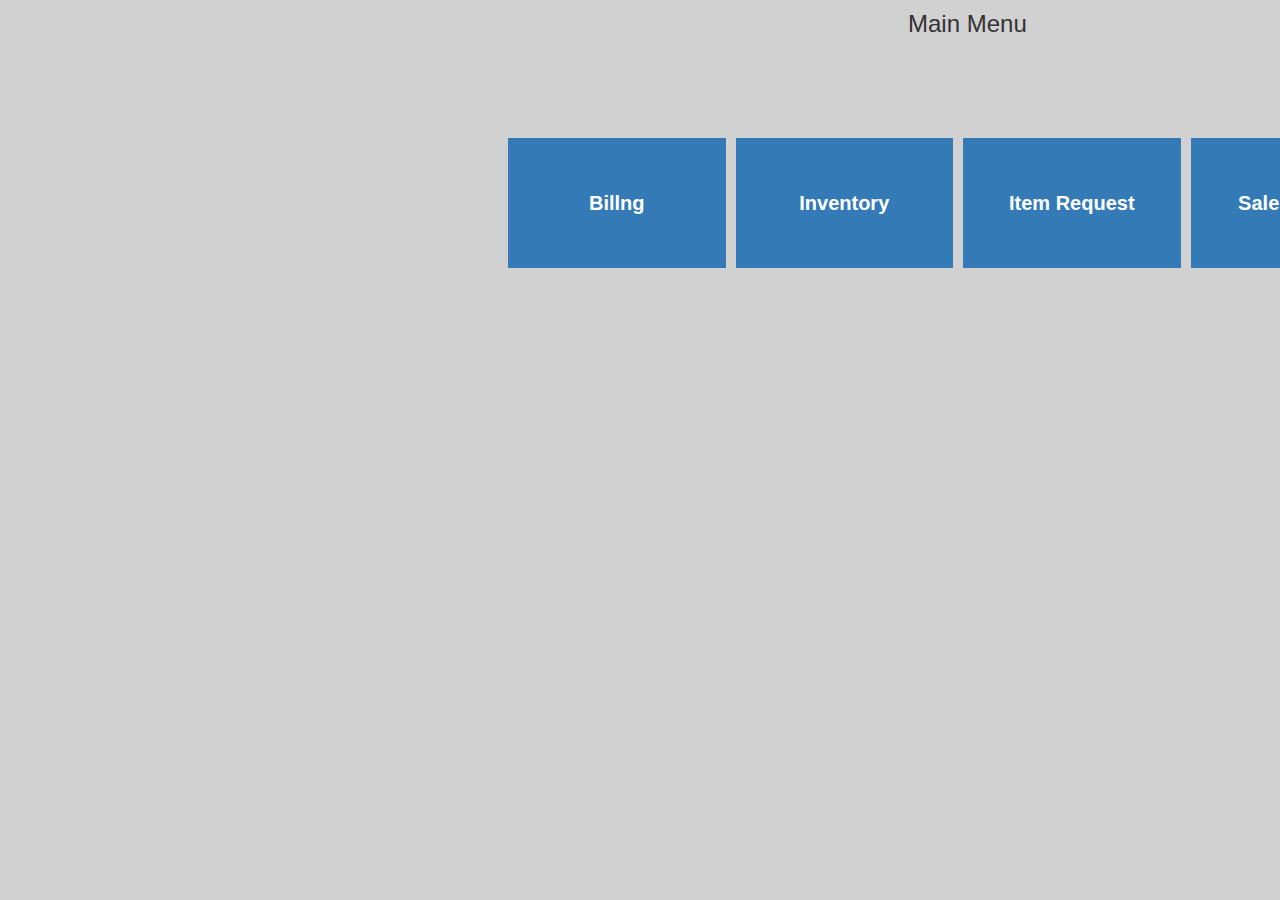
<file: index.html>
<!DOCTYPE html>
<html lang="en">
  <head>
    <meta charset="UTF-8" />
    <meta http-equiv="X-UA-Compatible" content="IE=edge" />
    <meta name="viewport" content="width=device-width, initial-scale=1.0" />
    <link rel="stylesheet" href="style.css" />
    <title>Point Of Sale</title>
  </head>
  <body>
    <main>
      <p class="heading">Main Menu</p>
      <div>
        <button type="button" class="button">
          <a href="billing_page.html" id="billing">Billng</a>
        </button>
        <button type="button" class="button">Inventory</button>
        <button type="button" class="button">Item Request</button>
        <button type="button" class="button">Sales Report</button>
      </div>
    </main>
  </body>
</html>
</file>
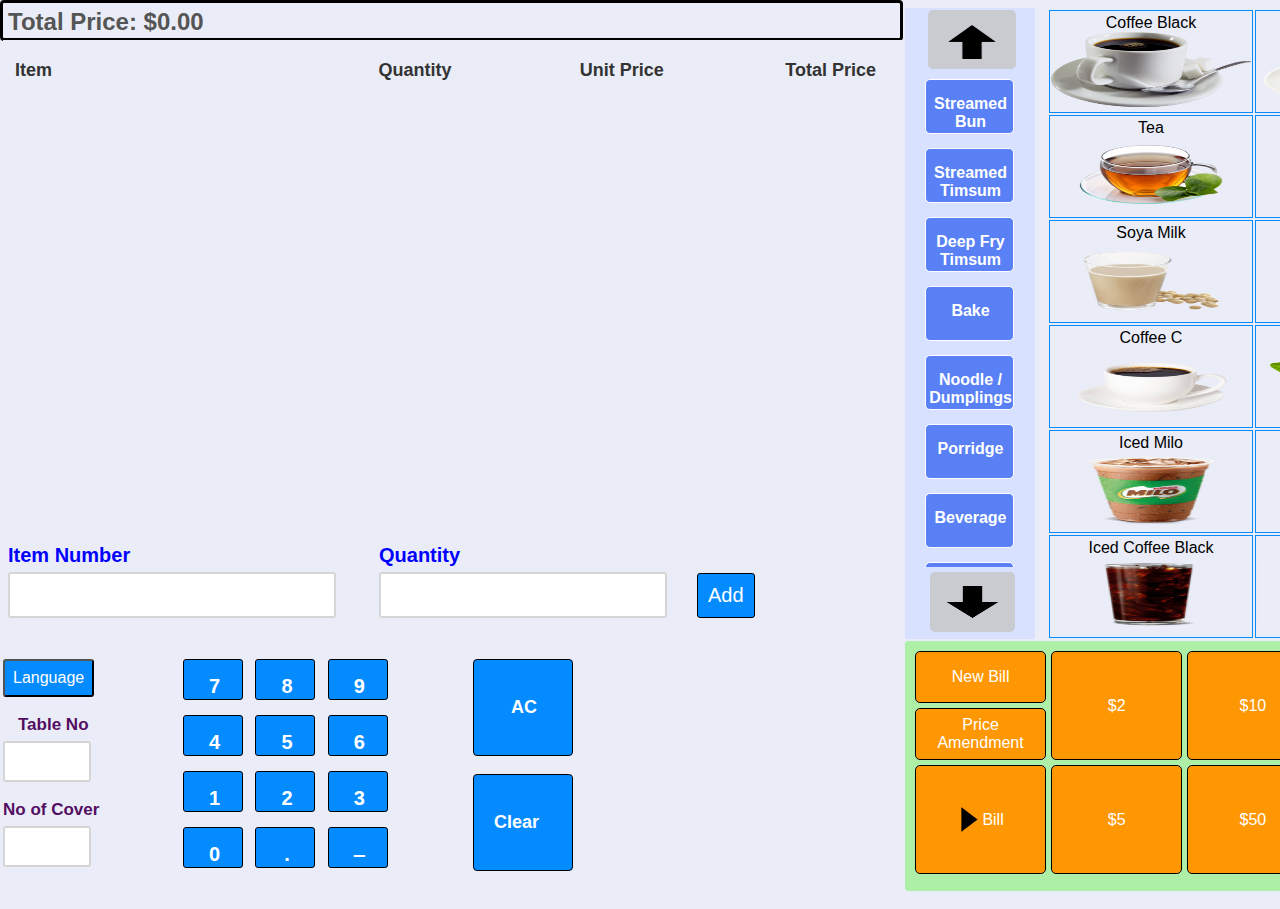
<file: billing_page.html>
<!DOCTYPE html>
<html lang="en">
  <head>
    <meta charset="UTF-8" />
    <meta http-equiv="X-UA-Compatible" content="IE=edge" />
    <meta name="viewport" content="width=device-width, initial-scale=1.0" />
    <link rel="stylesheet" href="billing_page.css" />
    <title>grid pratice</title>
  </head>
  <body style="background-color: rgba(234, 237, 247, 255)">
    <!-- price -->
    <div id="price">Total Price: $0.00</div>
    <!-- values -->

    <div id="values">
      <table>
        <tr>
          <th class="table-item">Item</th>
          <th class="table-quantity">Quantity</th>
          <th class="table-unitprice">Unit Price</th>
          <th class="table-totalprice" id="tprice">Total Price</th>
        </tr>
      </table>
    </div>
    <!-- content -->
    <div id="content">
      <table></table>
      <div id="billing"></div>
    </div>
    <!-- snacks -->
    <div id="snacks" style="border: none">
      <img src="up.png" alt="" srcset="" id="up" />
      <div id="snack-list" class="snack-list" style="border: none">
        <!-- <p class="snack-item">Streamed Bun</p>
        <p class="snack-item">Streamed Timsum</p>
        <p class="snack-item">Deep Fry Timsum</p>
        <p class="snack-item">Bake</p>
        <p class="snack-item">Noodle/ Dumplings</p>
        <p class="snack-item">Porridge</p>
        <p class="snack-item">Beverage</p>
        <p class="snack-item">FryTimsum</p>
        <p class="snack-item">Dumplings</p>
        <p class="snack-item">Timsum</p>
        <p class="snack-item">Cake</p>
        <p class="snack-item">Chips</p>
        <p class="snack-item">Slice Cake</p> -->
        <table>
          <tr>
            <td class="drink"></td>
          </tr>
          <tr>
            <td class="drink"></td>
          </tr>
          <tr>
            <td class="drink"></td>
          </tr>
          <tr>
            <td class="drink"></td>
          </tr>
          <tr>
            <td class="drink"></td>
          </tr>
          <tr>
            <td class="drink"></td>
          </tr>
          <tr>
            <td class="drink"></td>
          </tr>
          <tr>
            <td class="drink"></td>
          </tr>
          <tr>
            <td class="drink"></td>
          </tr>
          <tr>
            <td class="drink"></td>
          </tr>
          <tr>
            <td class="drink"></td>
          </tr>
          <tr>
            <td class="drink"></td>
          </tr>
          <tr>
            <td class="drink"></td>
          </tr>
        </table>
      </div>
      <img src="down.png" alt="" id="down" />
    </div>
    <!-- images -->
    <div id="images">
      <table>
        <!-- 1st row -->
        <tr>
          <td class="img">
            <!-- <p>Coffee Black</p>
            <img src="/images/coffee_black.png" alt="" /> -->
          </td>
          <td class="img">
            <!-- <p>Tea Black</p>
            <img src="/images/tea_black.png" alt="" /> -->
          </td>
          <td class="img">
            <!-- <p>Chrysanthemum Tea</p>
            <img src="/images/chrysanthemum_tea.png" alt="" /> -->
          </td>
          <td class="img">
            <!-- <p>Coffee</p>
            <img src="/images/coffee.png" alt="" /> -->
          </td>
        </tr>
        <!-- second row -->
        <tr>
          <td class="img">
            <!-- <p>Tea</p>
            <img src="/images/tea.png" alt="" /> -->
          </td>
          <td class="img">
            <!-- <p>Chinese Tea</p>
            <img src="/images/chinese_tea.png" alt="" /> -->
          </td>
          <td class="img">
            <!-- <p>Iced Coffee Black</p>
            <img src="/images/iced_coffee_black.png" alt="" /> -->
          </td>
          <td class="img">
            <!-- <p>Iced Tea Black</p>
            <img src="/images/iced_tea_black.png" alt="" /> -->
          </td>
        </tr>
        <!-- third row -->
        <tr>
          <td class="img">
            <!-- <p>Soya Milk</p>
            <img src="/images/soya_milk.png" alt="" /> -->
          </td>
          <td class="img">
            <!-- <p>Iced Coffee</p>
            <img src="/images/iced_coffee.png" alt="" /> -->
          </td>
          <td class="img">
            <!-- <p>Iced Tea</p>
            <img src="/images/iced_tea.png" alt="" /> -->
          </td>
          <td class="img">
            <!-- <p>Grass Jelly</p>
            <img src="/images/grass_jelly.png" alt="" /> -->
          </td>
        </tr>
        <!-- fourth row -->
        <tr>
          <td class="img">
            <!-- <p>Coffee c</p>
            <img src="/images/coffee_c.png" alt="" /> -->
          </td>
          <td class="img">
            <!-- <p>Tea C</p>
            <img src="/images/tea_c.png" alt="" /> -->
          </td>
          <td class="img">
            <!-- <p>Black White</p>
            <img src="/images/black_white.png" alt="" /> -->
          </td>
          <td class="img">
            <!-- <p>Milo</p>
            <img src="/images/milo.png" alt="" /> -->
          </td>
        </tr>
        <!-- fifth row -->
        <tr>
          <td class="img">
            <!-- <p>Iced Milo</p>
            <img src="/images/iced_milo.png" alt="" /> -->
          </td>
          <td class="img">
            <!-- <p>Water</p>
            <img src="/images/water.png" alt="" /> -->
          </td>
          <td class="img">
            <!-- <p>Tea</p>
            <img src="/images/tea.png" alt="" /> -->
          </td>
          <td class="img">
            <!-- <p>Chinese Tea</p>
            <img src="/images/chinese_tea.png" alt="" /> -->
          </td>
        </tr>
        <!-- sixth row -->
        <tr>
          <td class="img">
            <!-- <p>Iced Coffee Black</p>
            <img src="/images/iced_coffee_black.png" alt="" /> -->
          </td>
          <td class="img">
            <!-- <p>Iced Tea Black</p>
            <img src="/images/iced_tea_black.png" alt="" /> -->
          </td>
          <td class="img">
            <!-- <p>Soya Milk</p>
            <img src="/images/soya_milk.png" alt="" /> -->
          </td>
          <td class="img">
            <!-- <p>Coffee</p>
            <img src="/images/coffee.png" alt="" /> -->
          </td>
        </tr>
      </table>
    </div>
    <!-- display -->
    <div id="display">
      <section class="display-item-number">
        <p id="item-number">Item Number</p>
        <input id="input-item-number" type="number" />
      </section>
      <section class="display-quantity">
        <p id="quantity">Quantity</p>
        <input id="input-quantity" type="number" />
      </section>
      <section class="display-button">
        <input type="button" value="Add" id="display-add" />
      </section>
    </div>
    <!-- calculation -->
    <div id="calculation">
      <!-- language -->
      <div id="language">
        <!-- calc-language -->
        <br />
        <div id="calc-language">
          <input type="button" value="Language" id="calc-language-lan" />
          <br />
          <br />
          <label for="" id="calc-language-table">Table No</label>
          <br />
          <input type="number" id="calc-language-in1" />
          <br />
          <br />
          <label for="" id="calc-language-cover">No of Cover</label>
          <br />
          <input type="number" id="calc-language-in2" />
        </div>
      </div>
      <!-- numbers -->
      <div id="numbers">
        <!-- 7,8,9 -->
        <div id="num-div1">
          <br />
          <button class="num-btn">7</button>
          <button class="num-btn space">8</button>
          <button class="num-btn space">9</button>
        </div>
        <!-- 4,5,6 -->
        <div id="num-div2">
          <button class="num-btn">4</button>
          <button class="num-btn space">5</button>
          <button class="num-btn space">6</button>
        </div>
        <!-- 1,2,3 -->
        <div id="num-div3">
          <button class="num-btn">1</button>
          <button class="num-btn space">2</button>
          <button class="num-btn space">3</button>
        </div>
        <!-- 0,.,- -->
        <div id="num-div4">
          <button class="num-btn">0</button>
          <button class="num-btn space">&#x2E;</button>
          <button class="num-btn space">&#x2012;</button>
        </div>
      </div>
      <!-- clear -->
      <div id="clear">
        <br />
        <input
          type="button"
          value="AC"
          class="clear-buttons"
          id="all-clear-button"
        />

        <br />
        <br />
        <input
          type="button"
          value="Clear"
          class="clear-buttons"
          id="clear-button"
        />
      </div>
    </div>
    <!-- options -->
    <main id="options">
      <button class="grid-item box-1">New Bill</button>
      <button class="grid-item box-2" class="tender" data-price="2.00">
        $2
      </button>
      <button class="grid-item box-3" class="tender" data-price="10.00">
        $10
      </button>
      <button class="grid-item box-4">Open Cash Box</button>
      <button class="grid-item box-5">Goods Return</button>
      <button class="grid-item box-6">Cancel item</button>
      <button class="grid-item box-7">Add item</button>
      <button class="grid-item box-8">Price Amendment</button>
      <button class="grid-item box-9">Terminate Transcation</button>
      <button class="grid-item box-10">Print</button>
      <button class="grid-item box-11">
        <img src="button.png" alt="" style="height: 25px" />Bill
      </button>
      <button class="grid-item box-12" class="tender" data-price="5.00">
        $5
      </button>
      <button class="grid-item box-13" class="tender" data-price="50.00">
        $50
      </button>
      <button class="grid-item box-14">Gift Voucher</button>
      <button class="grid-item box-15">Reserved Transcation</button>
      <button class="grid-item box-16">Delete All Transcation</button>
      <button class="grid-item box-17">
        <a href="index.html" class="main_menu">Main Menu</a>
      </button>
      <button class="grid-item box-18">Restore</button>
      <!-- <div class="grid-item box-10">box-10</div> -->
    </main>
    <script src="pratice.js"></script>
  </body>
</html>
</file>
<file: style.css>
body {
  background-color: #d1d1d1;
}

p {
  font-size: x-large;

  font-family: sans-serif;
  font-weight: normal;
  padding-left: 50%;
  margin-top: 10px;
}
div {
  margin-top: 100px;
  margin-left: 500px;
  margin-right: 500px;

  width: 900px;
  display: flex;
  gap: 10px;
  flex-wrap: wrap;
  /* border: 2px solid black; */
}
.button {
  font-family: sans-serif;
  font-size: 20px;
  font-weight: bold;
  background-color: #337ab7;
  border: none;
  color: white;
  width: 200px;
  height: 130px;
  flex-grow: 1;
}
.heading {
  padding-left: 900px;
  color: #333333;
}
#billing {
  text-decoration: none;
  color: white;
}
</file>
<file: billing_page.css>
/* main button css */
body {
  font-family: sans-serif;
  display: grid;
  grid-template-areas:
    "price snacks images"
    "values snacks images"
    "content snacks images"
    "display snacks images"
    "calculation options options";
  grid-template-columns: 5fr 130px 5fr;
  grid-template-rows: 30px 40px 460px 95px 260px;
  gap: 2px;
}
#price {
  grid-area: price;
}
#content {
  grid-area: content;
}
#snacks {
  grid-area: snacks;
}
#images {
  grid-area: images;
}
#calculation {
  grid-area: calculation;
}
#options {
  grid-area: options;
}
#display {
  grid-area: display;
}
#values {
  grid-area: values;
}

/* options (or) button */
main {
  height: 600px;
  display: grid;
  grid-template-areas:
    "new_bill two ten open_cash_box goods_return cancel_item add_item"
    "price_amendment two ten terminate_transaction print cancel_item add_item"
    "bill five fifty gift_voucher reserved_transcation delete_all_transcation main_menu"
    "bill five fifty gift_voucher restore delete_all_transcation main_menu";
  grid-template-columns: 1fr 1fr 1fr 1fr 1fr 1fr 1fr;
  grid-template-rows: 52px 52px 52px 52px;
  gap: 5px;
  background-color: #aeefa7;
  border-radius: 3px;
  padding: 10px;

  /* grid-auto-flow: column; */
}
.grid-item {
  border: 1px solid black;
  border-radius: 5px;
  cursor: pointer;
  /* text-align: center; */
}
.box-1 {
  grid-area: new_bill;
  background-color: #ff9703;
  display: flex;
  align-items: center;
  justify-content: center;
}
.box-2 {
  grid-area: two;
  background-color: #ff9703;
  display: flex;
  align-items: center;
  justify-content: center;
}
.box-3 {
  grid-area: ten;
  background-color: #ff9703;
  display: flex;
  align-items: center;
  justify-content: center;
}
.box-4 {
  grid-area: open_cash_box;
  background-color: #1fce1f;
  display: flex;
  align-items: center;
  justify-content: center;
}
.box-5 {
  grid-area: goods_return;
  background-color: #1fce1f;
  display: flex;
  align-items: center;
  justify-content: center;
}
.box-6 {
  grid-area: cancel_item;
  background-color: #1fce1f;
  display: flex;
  align-items: center;
  justify-content: center;
}
.box-7 {
  grid-area: add_item;
  background-color: #1fce1f;
  display: flex;
  align-items: center;
  justify-content: center;
}
.box-8 {
  grid-area: price_amendment;
  background-color: #ff9703;
  display: flex;
  align-items: center;
  justify-content: center;
}
.box-9 {
  grid-area: terminate_transaction;
  background-color: #1fce1f;
  display: flex;
  align-items: center;
  justify-content: center;
  text-align: center;
}
.box-10 {
  grid-area: print;
  background-color: #1fce1f;
  display: flex;
  align-items: center;
  justify-content: center;
}
.box-11 {
  grid-area: bill;
  background-color: #ff9703;
  display: flex;
  align-items: center;
  justify-content: center;
}
.box-12 {
  grid-area: five;
  background-color: #ff9703;
  display: flex;
  align-items: center;
  justify-content: center;
}
.box-13 {
  grid-area: fifty;
  background-color: #ff9703;
  display: flex;
  align-items: center;
  justify-content: center;
}
.box-14 {
  grid-area: gift_voucher;
  background-color: #ff9703;
  display: flex;
  align-items: center;
  justify-content: center;
}
.box-15 {
  grid-area: reserved_transcation;
  background-color: #1fce1f;
  display: flex;
  align-items: center;
  justify-content: center;
  text-align: center;
}
.box-16 {
  grid-area: delete_all_transcation;
  background-color: #1fce1f;
  display: flex;
  align-items: center;
  justify-content: center;
  text-align: center;
}
.box-17 {
  grid-area: main_menu;
  background-color: #1fce1f;
  display: flex;
  align-items: center;
  justify-content: center;
}
.main_menu {
  text-decoration: none;
  color: white;
}
.box-18 {
  grid-area: restore;
  background-color: #1fce1f;
  display: flex;
  align-items: center;
  justify-content: center;
}
#options {
  height: 230px;
  color: white;
}
.grid-item {
  color: white;
  font-family: sans-serif;
  font-size: 16px;
}
/* snacks */
#snacks {
  background-color: #d8e1ff;
}
#up {
  background-color: #cacbd0;
  width: 48px;
  height: 34px;
  padding: 15px;
  padding-left: 20px;
  padding-right: 20px;
  padding-bottom: 5px;
  margin-top: 2px;
  margin-left: 23px;
  padding-bottom: 10px;
  border-radius: 5px;
}
#down {
  width: 60px;
  height: 60px;
}
.snack-item {
  background-color: #5981f5;
  border: none;
  margin-top: 3px;
  padding-top: 15px;
  padding-bottom: 18px;
  padding-left: 2px;
  /* padding: right 2px; */
  margin-bottom: 7px;
  width: 85px;
  height: 20px;
  margin-left: 22px;
  text-align: center;
  border-radius: 5px;
  border: 1px solid white;
  font-family: sans-serif;
  color: white;
  font-weight: bold;
  cursor: pointer;
}
#snack-list {
  overflow-y: scroll;
  height: 494px;
}
.snack-list::-webkit-scrollbar {
  display: none;
}
#down {
  background-color: #cacbd0;
  width: 65px;
  height: 40px;
  padding-top: 10px;
  padding-left: 10px;
  padding-right: 10px;
  padding-bottom: 1px;
  margin-top: 5px;
  margin-left: 25px;
  padding-bottom: 10px;
  border-radius: 5px;
}
/* price */
#price {
  color: #555555;
  font-family: sans-serif;
  font-weight: bold;
  font-size: x-large;
  padding-left: 5px;
  padding-top: 5px;
  padding-bottom: 30px;
  border: 3px solid black;
  border-radius: 4px;
  margin-top: -8px;
  margin-left: -8px;
}
/* values */
table {
  margin-left: -5px;
}
#values table,
#values tr,
#values th {
  width: 900px;
  font-weight: bold;
  font-size: large;
  color: #333333;
  font-family: sans-serif;
  background-color: #eaedf7;
  padding-left: 5px;
  padding-top: 9px;
}
#content table tr td {
  /* border: 1px solid black; */
  width: 25%;
}
.table-item {
  text-align: left;
}
.table-quantity,
.table-unitprice,
.table-totalprice {
  text-align: right;
  padding-right: 0px;
}
.table-quantities {
  text-align: right;
}
.table-unitprices {
  text-align: right;
  width: 130px;
  padding-left: 20px;
}
.table-totalprice {
  width: 20px;
  padding-left: 160px;
}

/* display */
#display {
  display: flex;
  gap: 30px;
}
#item-number {
  color: #0000ff;
  margin: 0;
  font-weight: bold;
  font-size: 20px;
  font-family: sans-serif;
}
#input-item-number {
  margin-top: 5px;
  height: 40px;
  border-radius: 3px;
  border: 2px solid #d5d5d5;
  width: 320px;
  font-size: 20px;
}
#quantity {
  color: #0000ff;
  font-family: sans-serif;
  margin: 0;
  font-weight: bold;
  font-size: 20px;
  margin-left: 13px;
}
#input-quantity {
  margin-top: 5px;
  width: 280px;
  height: 40px;
  font-size: 20px;
  border-radius: 3px;
  border: 2px solid #d5d5d5;
  margin-left: 13px;
}
#display-add {
  font-family: sans-serif;
  font-size: 20px;
  margin-top: 29px;
  padding: 10px;
  background-color: #048bff;
  border: 1px solid black;
  color: white;
  border-radius: 3px;
  cursor: pointer;
}
/* calculation */
/* overall */
#calculation {
  display: inline-flex;

  margin-left: -5px;
}

/* language */
#language {
  width: 160px;
}
#numbers {
  width: 250px;
  margin-left: 20px;
}
#clear {
  width: 200px;
}
#clc-language {
  width: 50px;
}
#calc-language-lan {
  font-family: sans-serif;
  padding: 8px;
  background-color: #048bff;
  border: 1px soid black;
  border-radius: 3px;
  font-size: 16px;
  color: white;
  cursor: pointer;
}
#calc-language-table {
  margin-left: 15px;
  font-size: 17px;
  font-family: sans-serif;
  color: #530d63;
  font-weight: bold;
}
#calc-language-in1 {
  margin-top: 6px;
  width: 80px;
  height: 35px;
  font-size: 17px;
  border: 2px solid #d5d5d5;
  border-radius: 3px;
}
#calc-language-cover {
  margin-left: 0;
  font-size: 17px;
  font-family: sans-serif;
  color: #530d63;
  font-weight: bold;
}
#calc-language-in2 {
  margin-top: 6px;
  width: 80px;
  height: 35px;
  font-size: 17px;
  border: 2px solid #d5d5d5;
  border-radius: 3px;
}
/* clear*/
#clear {
  margin-left: 40px;
}
#all-clear-button {
  cursor: pointer;
}
.clear-buttons {
  background-color: #048bff;
  padding: 37px;
  border-radius: 4px;
  border: 1px solid black;
  color: white;
  font-family: sans-serif;
  font-weight: bold;
  font-size: large;
  text-align: center;
  width: 100px;
}
#clear-button {
  padding-left: 20px;
  cursor: pointer;
}
/* numbers */
.num-btn {
  padding-left: 13px;
  /* padding-bottom: 13px; */
  padding-right: 10px;
  padding-top: 15px;
  width: 60px;
  background-color: #048bff;
  border: 1px solid black;
  border-radius: 3px;
  color: white;
  font-size: 20px;
  font-weight: bold;
  cursor: pointer;
}
#num-div2 {
  margin-top: 15px;
}
#num-div3 {
  margin-top: 15px;
}
#num-div4 {
  margin-top: 15px;
}
.space {
  margin-left: 8px;
}
/* images */
#images table {
  margin-left: 10px;
}
#images table tr td {
  padding-top: 3px;
  text-align: center;
  border: 1px solid #048bff;
  cursor: pointer;
}
#images table tr td p {
  margin-top: 0;
  margin-bottom: 0;
}
#images table tr td img {
  width: 200px;
  height: 75px;
}

/* In the js inserting the values in the class */
.styles {
  font-weight: lighter;
  line-height: 30px;
}
/* solving the overflow problem in the bill section */
#content {
  overflow-x: hidden;
  overflow-y: scroll;
}
#content::-webkit-scrollbar {
  display: none;
}
#tprice {
  padding-right: 25px;
}
#content table,
#content tr,
#content th {
  width: 900px;
  font-weight: bold;
  font-size: large;
  color: #333333;
  font-family: sans-serif;
  background-color: #eaedf7;
  padding-left: 5px;
  padding-top: 9px;
}
/* adding the new billing div in the content */
#content tr td {
  /* border: 1px solid black; */
  padding-bottom: 10px;
  padding-bottom: 10px;
}
.light {
  text-align: right;
  padding-right: 30px;
  font-weight: lighter;
}
#change_size td {
  color: brown;
}
#tender_table td {
  color: #0000ff;
}
#payable {
  font-weight: bold;
  font-size: x-large;
}
#billing {
  margin-top: -15px;
}
</file>
